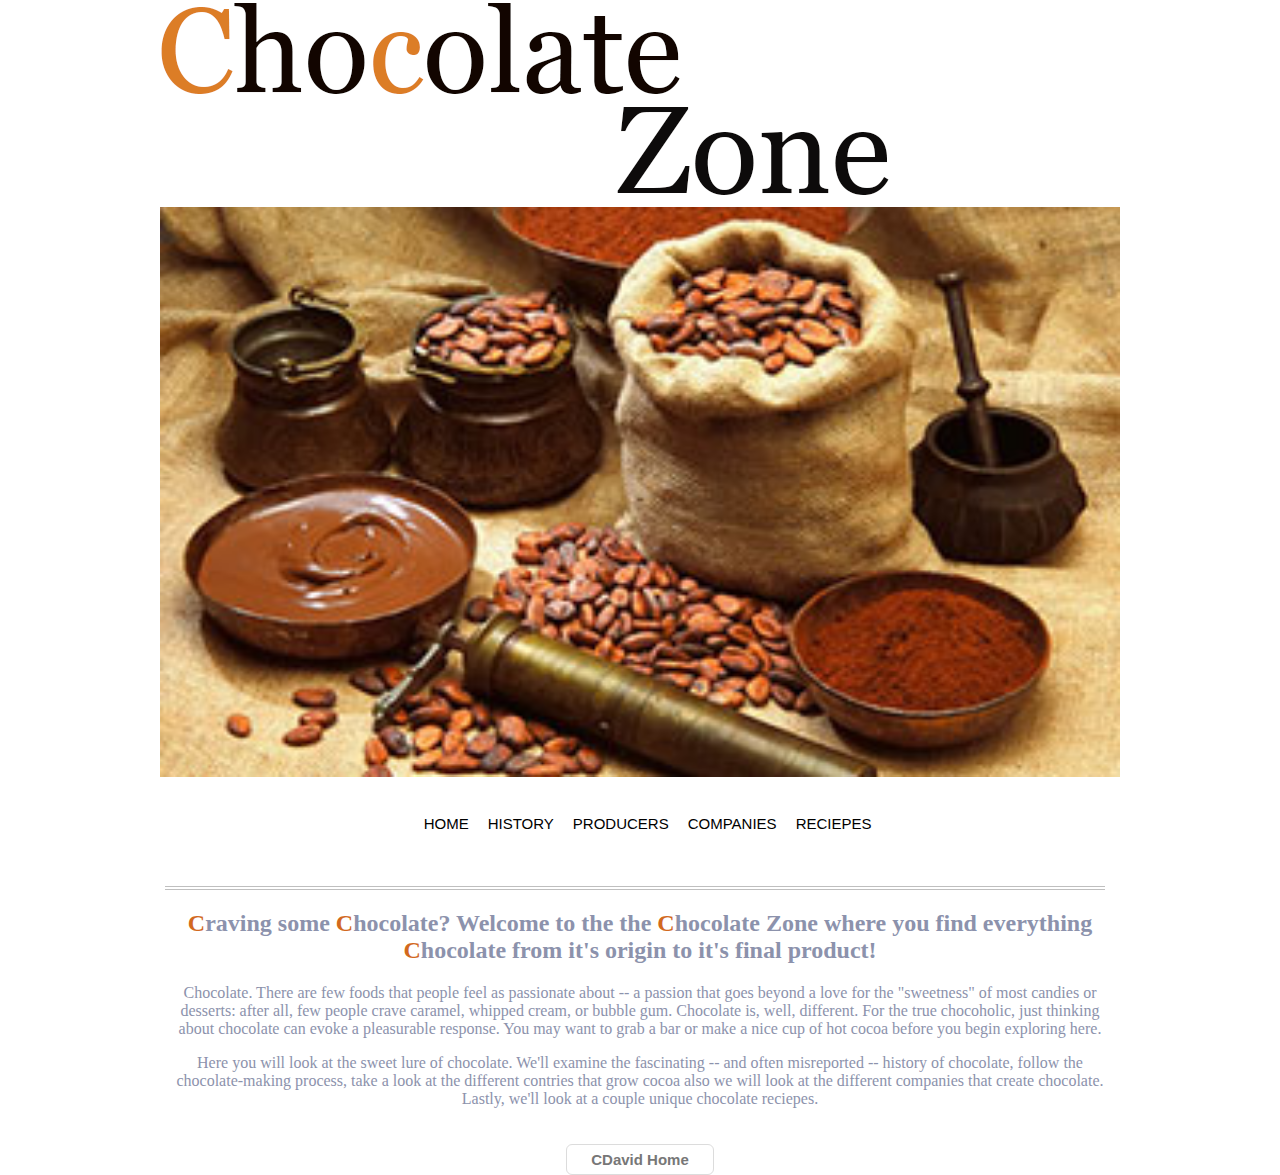
<file: chocolate_zone/index.html>
<!DOCTYPE html>
<title>Chocolate Zone</title>
</head>
<link href="styles/index.css" type="text/css" rel="stylesheet" />

<body>
<div id="wrapper">

<center>
<img src="images/banner.gif"><!-- the header and navigation -->
</center>
   <div id="slider">
  <figure>
  <img src="images/history_chocolatee.jpg" height="570" alt=""><img src="images/cocoaa.jpg" height="570" alt=""><img src="images/cocoa.jpg" height="500" alt=""><img src="images/layss.jpg" alt="" height="570">
  <img src="images/reciepescover.jpg" height="570" alt="">
  </figure>
  </div>
<center>
<div id="header">
<div id="navigation">
<ul>
<li><a href="index.html">Home</a></li>
<li><a href="pages/history.html">History</a></li>
<li><a href="pages/producers.html">Producers</a></li>
<li><a href="pages/companies.html">Companies</a></li>
<li><a href="pages/reciepes.html">Reciepes </a></li>

</ul>
</div>
<center>
  <h2><egg class = "example">C</egg>raving some <egg class = "example">C</egg>hocolate? Welcome to the the <egg class = "example">C</egg>hocolate Zone where you find everything <egg class = "example">C</egg>hocolate from it's origin to it's final product!</h2>

</center>

<p> Chocolate. There are few foods that people feel as passionate about -- a passion that goes beyond a love for the "sweetness" of most candies or desserts: after all, few people crave caramel, whipped cream, or bubble gum. Chocolate is, well, different. For the true chocoholic, just thinking about chocolate can evoke a pleasurable response. You may want to grab a bar or make a nice cup of hot cocoa before you begin exploring here.</p>

<p> Here you will look at the sweet lure of chocolate. We'll examine the fascinating -- and often misreported -- history of chocolate, follow the chocolate-making process, take a look at the different contries that  grow cocoa also we will look at the different companies that create chocolate. Lastly, we'll look at a couple unique chocolate reciepes.
</p>
</div>
<div id="footer">
<center>
<a href="http://cdavid3.com" class="myButton">CDavid Home</a></center>
</div>


</div>





</body>
</html>
</file>
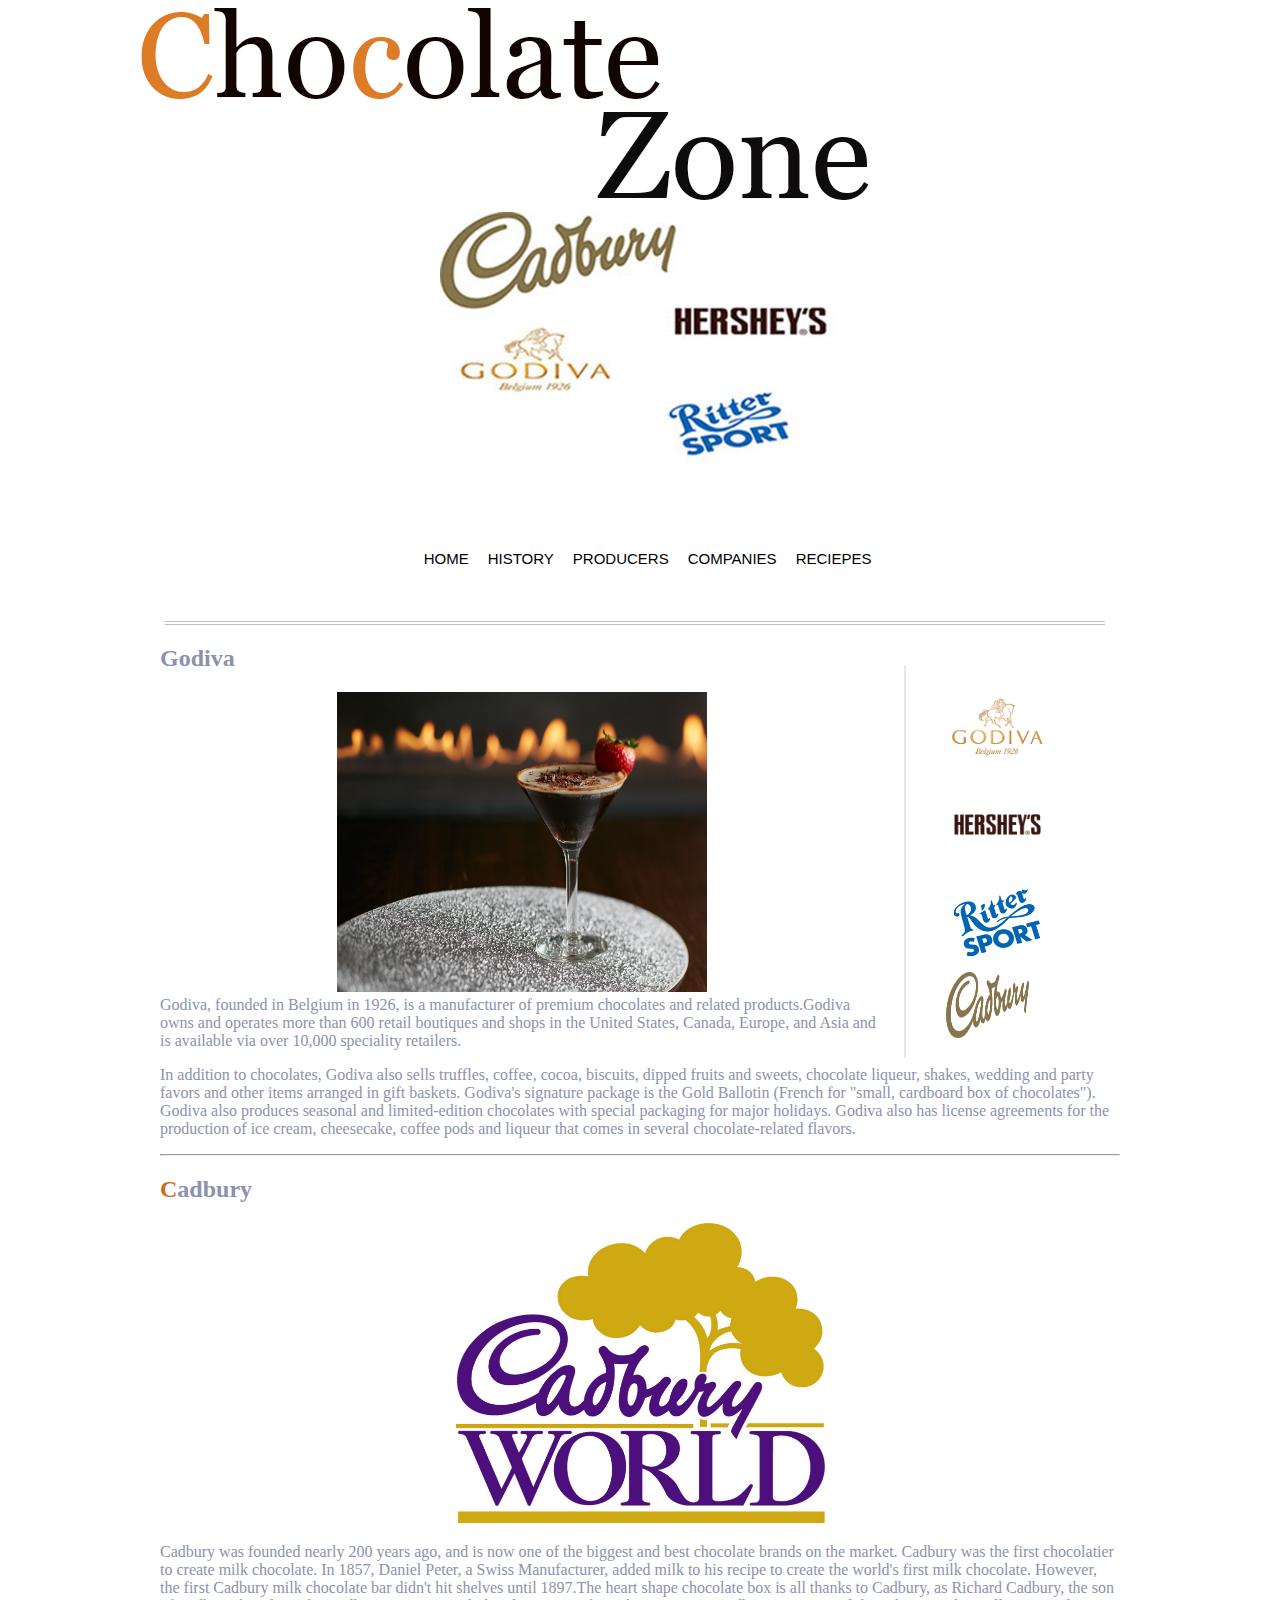
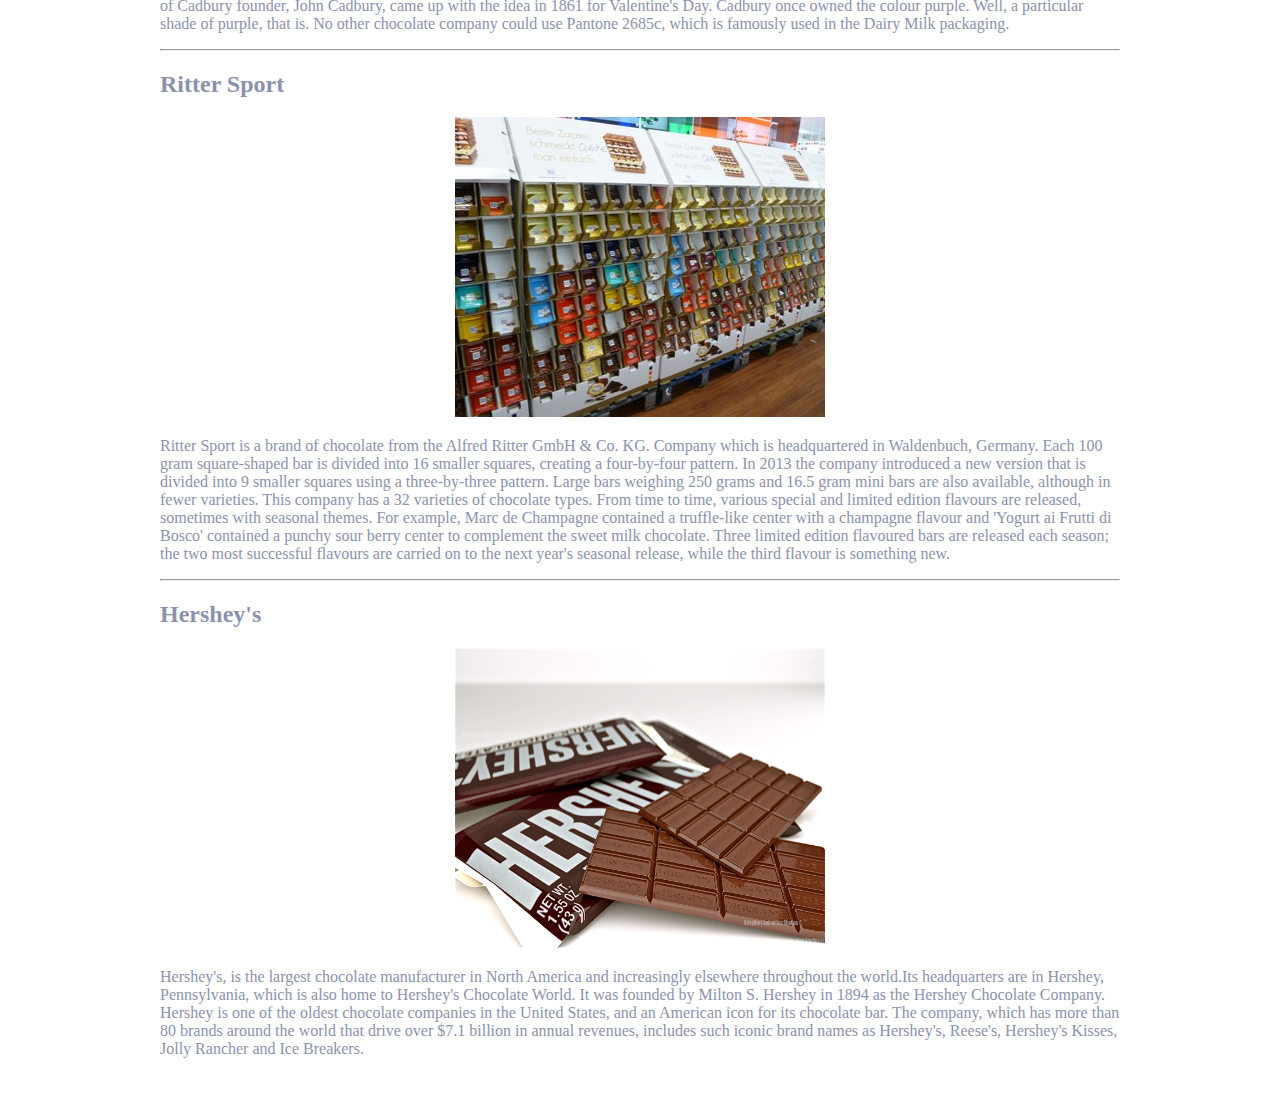
<file: chocolate_zone/pages/companies.html>
<!DOCTYPE html>
<title>Chocolate Zone</title>
</head>
<link href="../styles/companies.css" type="text/css" rel="stylesheet" />



<body>

<center>
<img src="../images/banner.gif">

</center>
<center>
<img src="../images/lays.jpg" width = "401" height="296">
</center>

<div id="wrapper">
<center><div id="header">
<div id="navigation">
<ul>
<li><a href="../index.html">Home</a></li>
<li><a href="history.html">History</a></li>
<li><a href="producers.html">Producers</a></li>
<li><a href="companies.html">Companies</a></li>
<li><a href="reciepes.html">Reciepes </a></li>

</ul>
</div>
</div>
</center>

<div id="sidebar">

<ul style="list-style-type:none">

<li>
<a href ="http://www.godiva.com/collections"><img src="../images/godiva.png" width="103" height="93"></a>
<li><a href ="http://www.hersheys.com/">  
 <img src="../images/hersheys.png" width="103" height="93"> </a>
</li>
<li> <a href "http://www.ritter-sport.de/en/index.html">
<img src="../images/ritter_sport.png" width="103" height="93"></a></li>
<li>
<a href ="https://www.cadbury.co.uk/"><img src="../images/cadbury_logo.png" width="83" height="66"></a>
 </li>
</ul>
</div>


<!-- the content -->

<div id = "column1">
 <h2> Godiva</h2> 
<p><center>
<img src="../images/liquor.jpg" width="370" height="300"></center>
Godiva, founded in Belgium in 1926, is a manufacturer of premium chocolates and related products.Godiva owns and operates more than 600 retail boutiques and shops in the United States, Canada, Europe, and Asia and is available via over 10,000 speciality retailers.</p>

<p>
In addition to chocolates, Godiva also sells truffles, coffee, cocoa, biscuits, dipped fruits and sweets, chocolate liqueur, shakes, wedding and party favors and other items arranged in gift baskets. Godiva's signature package is the Gold Ballotin (French for "small, cardboard box of chocolates"). Godiva also produces seasonal and limited-edition chocolates with special packaging for major holidays. Godiva also has license agreements for the production of ice cream, cheesecake, coffee pods and liqueur that comes in several chocolate-related flavors.
</p>

</div>

<hr>
<div id = "column2">
 <h2><egg class = "example">C</egg>adbury</h2>
<center>
<img src="../images/cadbury_world_logo.jpg" width="370" height="300"></center>
<p>

Cadbury was founded nearly 200 years ago, and is now one of the biggest and best chocolate brands on the market. Cadbury was the first chocolatier to create milk chocolate. In 1857, Daniel Peter, a Swiss Manufacturer, added milk to his recipe to create the world's first milk chocolate. However, the first Cadbury milk chocolate bar didn't hit shelves until 1897.The heart shape chocolate box is all thanks to Cadbury, as Richard Cadbury, the son of Cadbury founder, John Cadbury, came up with the idea in 1861 for Valentine's Day.

Cadbury once owned the colour purple. Well, a particular shade of purple, that is. No other chocolate company could use Pantone 2685c, which is famously used in the Dairy Milk packaging.

 </p>
</div>


<div id = "column3">
<hr>
<h2> Ritter Sport </h2>


<center>
<img src="../images/store.jpg" width="370" height="300"></center>
<p> Ritter Sport is a brand of chocolate from the Alfred Ritter GmbH & Co. KG. Company which is headquartered in Waldenbuch, Germany.

Each 100 gram square-shaped bar is divided into 16 smaller squares, creating a four-by-four pattern. In 2013 the company introduced a new version that is divided into 9 smaller squares using a three-by-three pattern. Large bars weighing 250 grams and 16.5 gram mini bars are also available, although in fewer varieties. This company has a 32 varieties of chocolate types.
From time to time, various special and limited edition flavours are released, sometimes with seasonal themes. For example, Marc de Champagne contained a truffle-like center with a champagne flavour and 'Yogurt ai Frutti di Bosco' contained a punchy sour berry center to complement the sweet milk chocolate. Three limited edition flavoured bars are released each season; the two most successful flavours are carried on to the next year's seasonal release, while the third flavour is something new.
<hr>
<div id = "column4">

<h2> Hershey's </h2>

<center>
<img src="../images/hershey_bars.png" width="370" height="300"></center>
<p> Hershey's, is the largest chocolate manufacturer in North America and increasingly elsewhere throughout the world.Its headquarters are in Hershey, Pennsylvania, which is also home to Hershey's Chocolate World. It was founded by Milton S. Hershey in 1894 as the Hershey Chocolate Company. Hershey is one of the oldest chocolate companies in the United States, and an American icon for its chocolate bar.  The company, which has more than 80 brands around the world that drive over $7.1 billion in annual revenues, includes such iconic brand names as Hershey's, Reese's, Hershey's Kisses, Jolly Rancher and Ice Breakers.  </p>
</div>
</p>
</div>

<div id="footer">


</div>
</div>





</body>
</html>
</file>
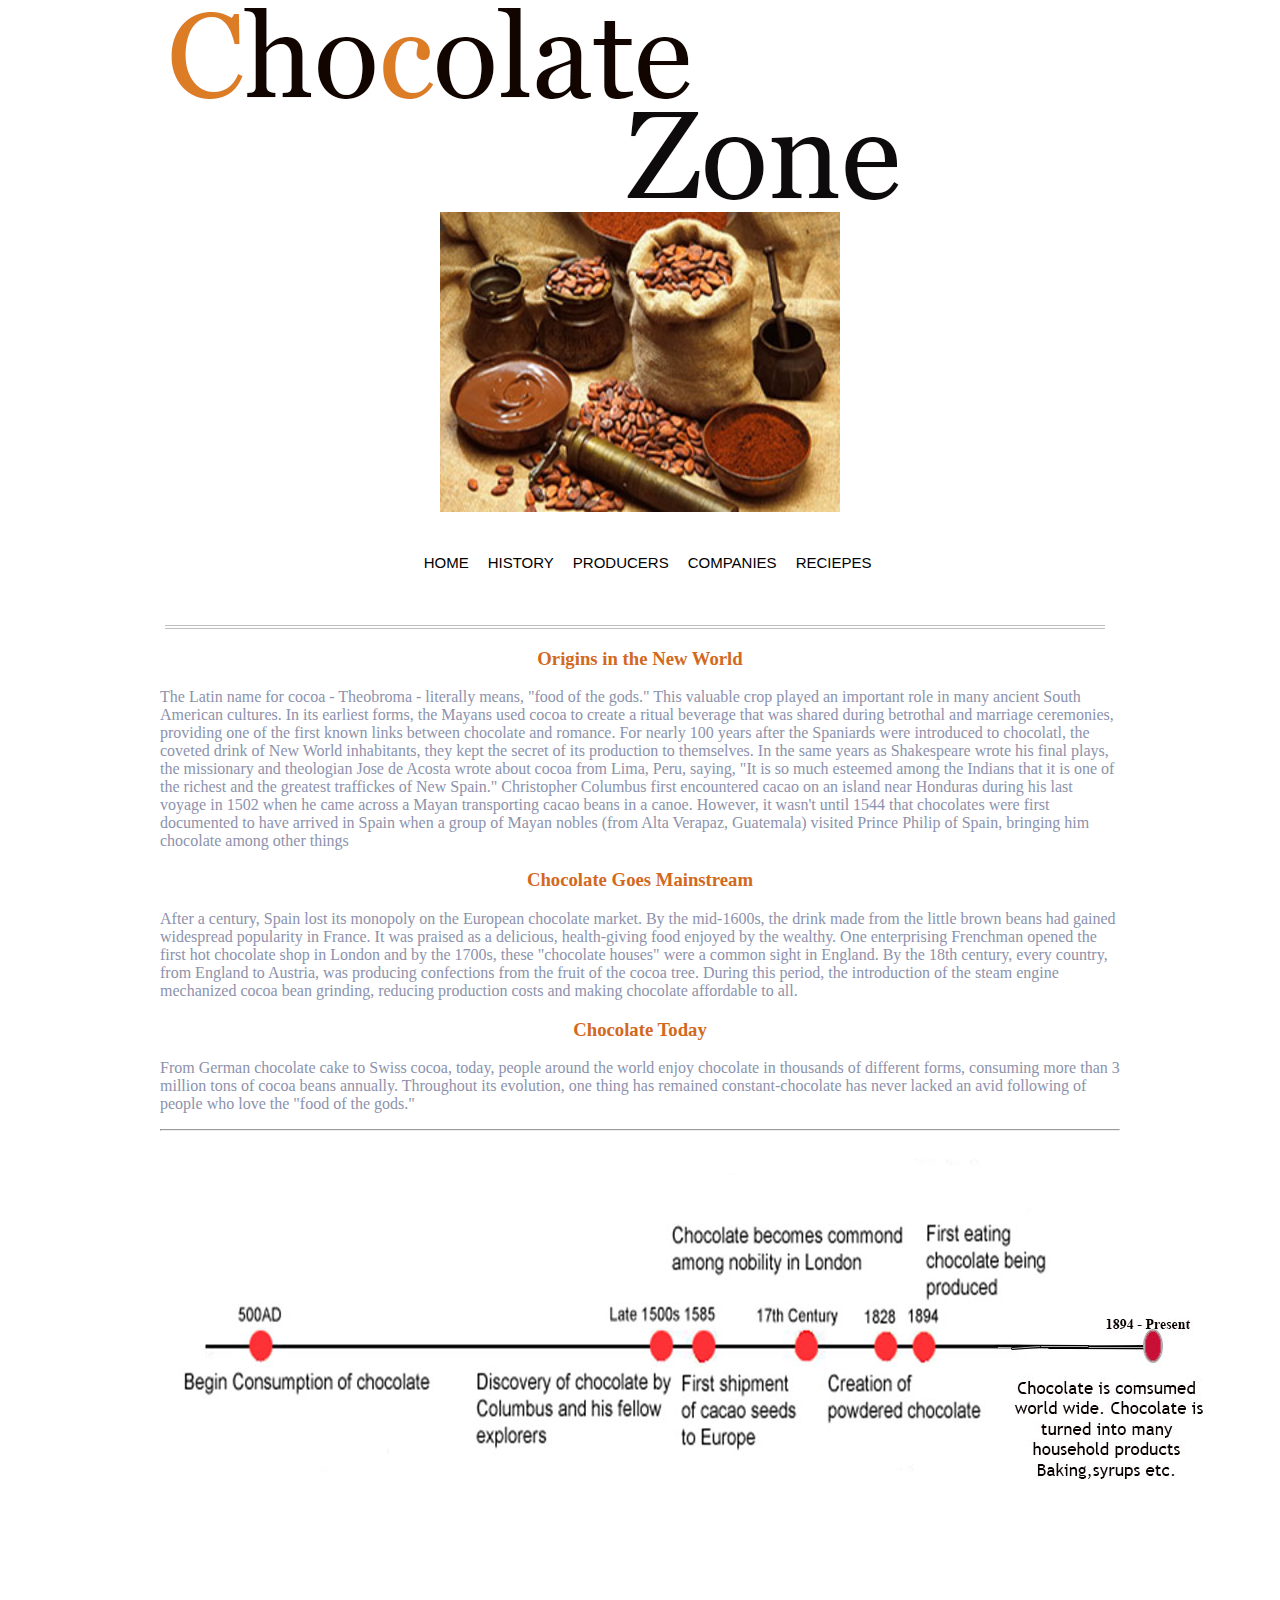
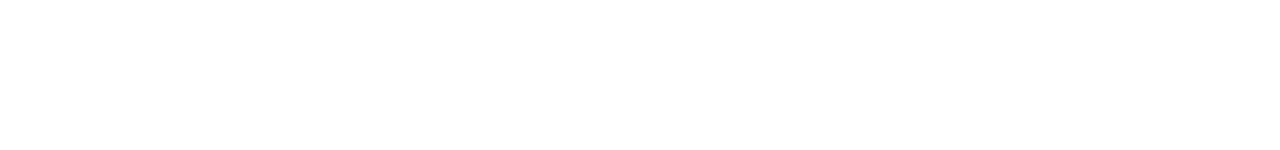
<file: chocolate_zone/pages/history.html>
<!DOCTYPE html>
<title>History</title>
</head>
<link href="../styles/history.css" type="text/css" rel="stylesheet" />


<body>
<div id="wrapper">
  <div id="header">

<img src="../images/banner.gif">
<center>
<img src="../images/history_chocolate.jpg" width = "400">


  <!-- the header and navigation -->
<div id="navigation">
<ul>
<li><a href="../index.html">Home</a></li>
<li><a href="history.html">History</a></li>
<li><a href="producers.html">Producers</a></li>
<li><a href="companies.html">Companies</a></li>
<li><a href="reciepes.html">Reciepes </a></li>

</ul>
</div>
</div>

<!-- the content -->
<div id = "column1">
<p><center> <h3>Origins in the New World</h3></center>
The Latin name for cocoa - Theobroma - literally means, "food of the gods." This valuable crop played an important role in many ancient South American cultures.

In its earliest forms, the Mayans used cocoa to create a ritual beverage that was shared during betrothal and marriage ceremonies, providing one of the first known links between chocolate and romance.

For nearly 100 years after the Spaniards were introduced to chocolatl, the coveted drink of New World inhabitants, they kept the secret of its production to themselves. In the same years as Shakespeare wrote his final plays, the missionary and theologian Jose de Acosta wrote about cocoa from Lima, Peru, saying, "It is so much esteemed among the Indians that it is one of the richest and the greatest traffickes of New Spain." Christopher Columbus first encountered cacao on an island near Honduras during his last voyage in 1502 when he came across a Mayan transporting cacao beans in a canoe. However, it wasn't until 1544 that chocolates were first documented to have arrived in Spain when a group of Mayan nobles (from Alta Verapaz, Guatemala) visited Prince Philip of Spain, bringing him chocolate among other things</p>
</div>

<div id = "column2">
<center><h3>Chocolate Goes Mainstream</h3></center>
After a century, Spain lost its monopoly on the European chocolate market. By the mid-1600s, the drink made from the little brown beans had gained widespread popularity in France. It was praised as a delicious, health-giving food enjoyed by the wealthy. One enterprising Frenchman opened the first hot chocolate shop in London and by the 1700s, these "chocolate houses" were a common sight in England.

By the 18th century, every country, from England to Austria, was producing confections from the fruit of the cocoa tree. During this period, the introduction of the steam engine mechanized cocoa bean grinding, reducing production costs and making chocolate affordable to all.
</div>
<div id = "column3">
<center><h3>Chocolate Today</h3></center>
From German chocolate cake to Swiss cocoa, today, people around the world enjoy chocolate in thousands of different forms, consuming more than 3 million tons of cocoa beans annually. Throughout its evolution, one thing has remained constant-chocolate has never lacked an avid following of people who love the "food of the gods."
 </p>
 </div>
<!-- the footer -->
<hr>
<div id="footer">
<img src="../images/timeline1.jpg">
</div>
</div>

</div>

</body>
</html>
</file>
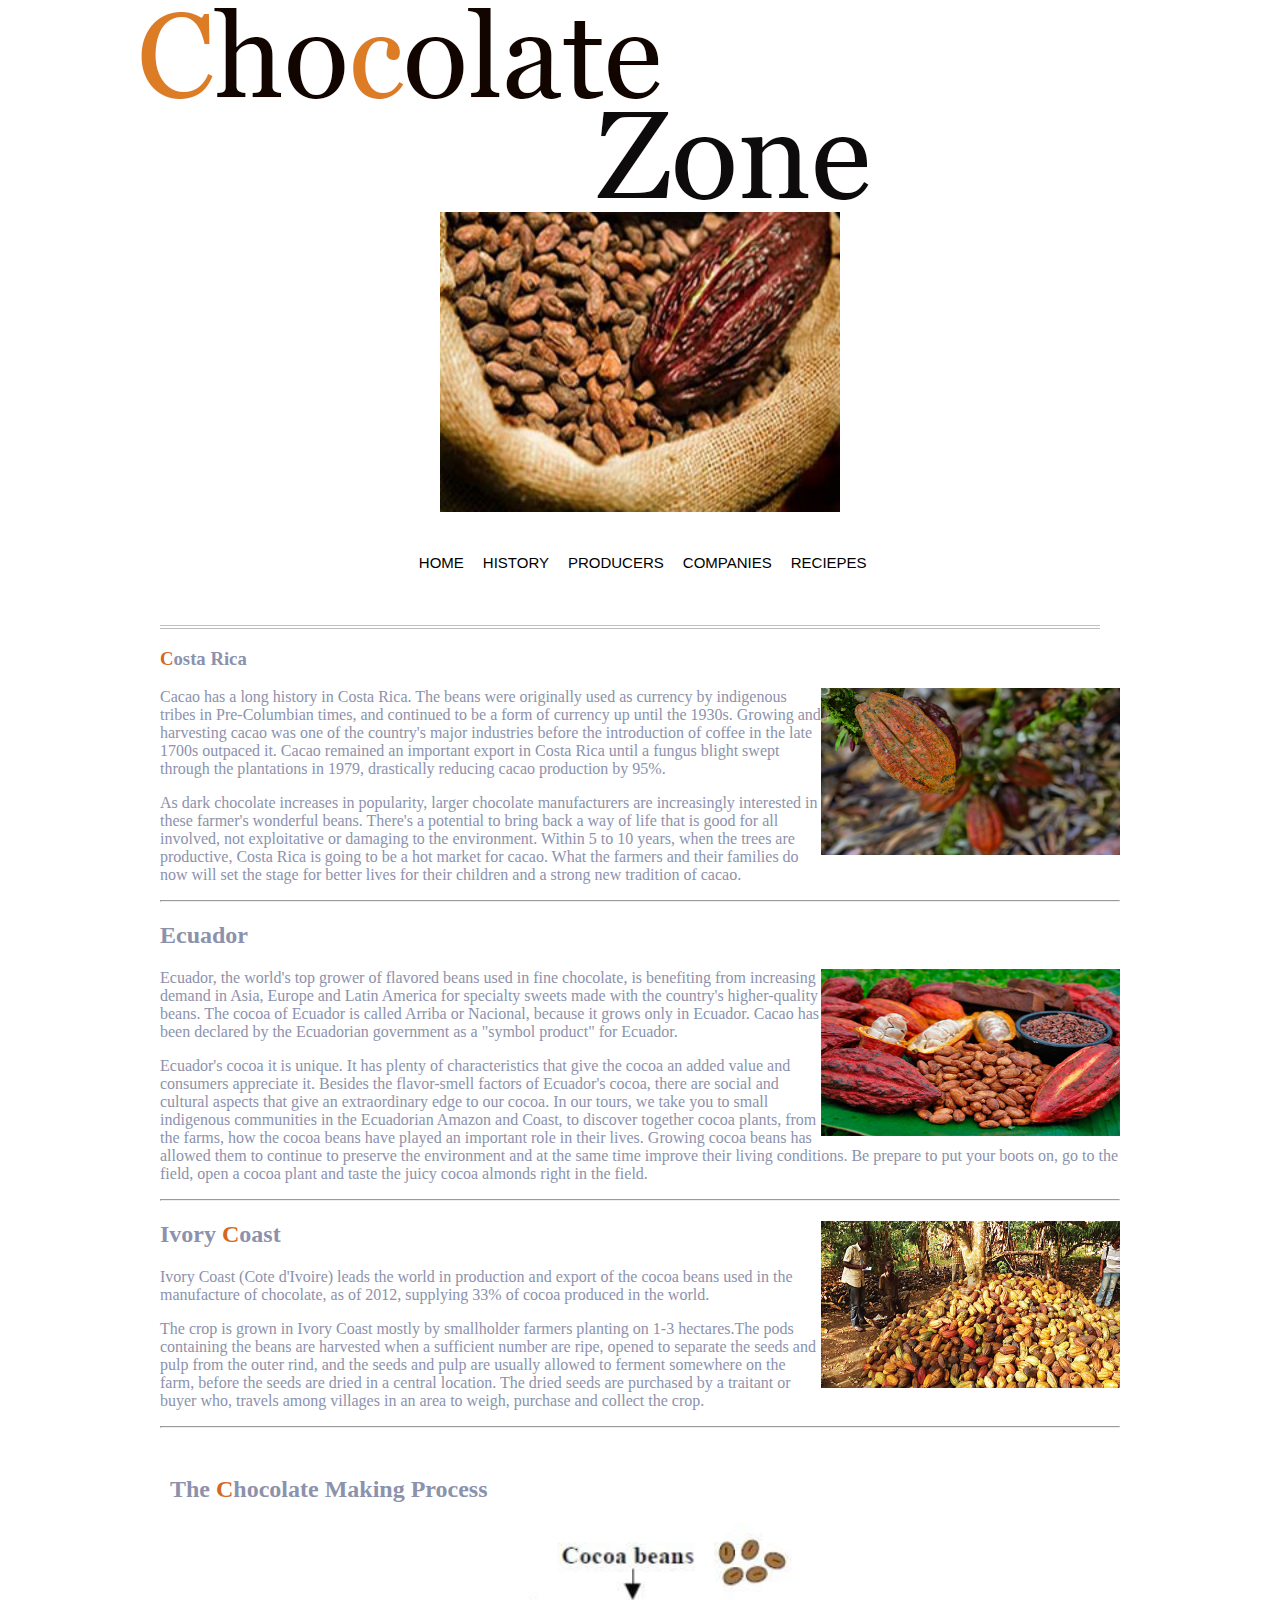
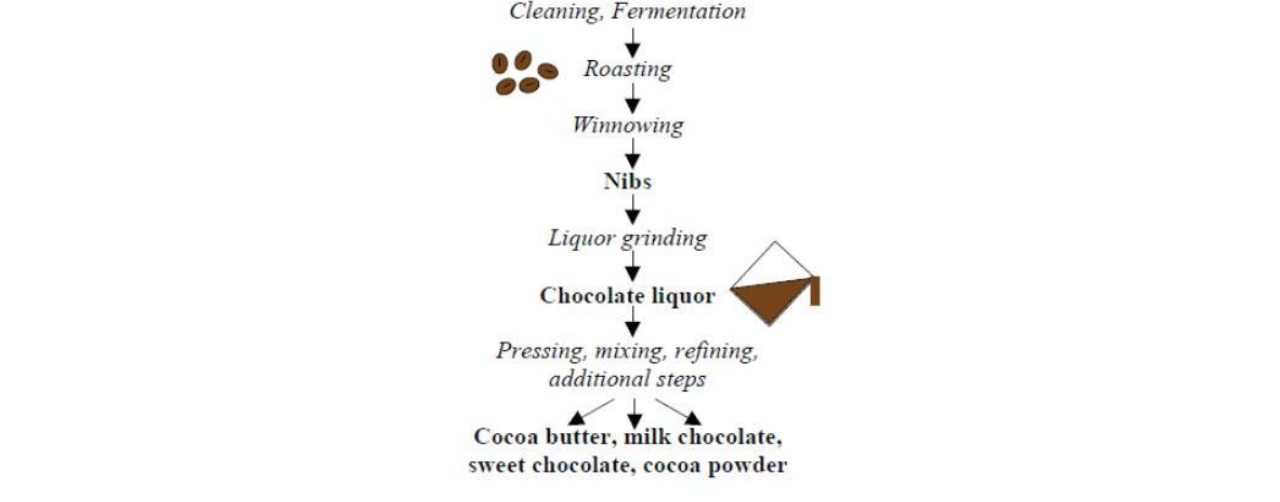
<file: chocolate_zone/pages/producers.html>
<!DOCTYPE html>
<title>Chocolate Zone</title>
</head>
<link href="../styles/producers.css" type="text/css" rel="stylesheet" />

<body>

<center>
<img src="../images/banner.gif">
</center>

<center>
<img src="../images/cocoa.jpg" width = "400">
</center>

<div id="wrapper">
<!-- the header and navigation -->
<div id="header">
<div id="navigation">
<ul>
<center>
<li><a href="../index.html">Home</a></li>
<li><a href="history.html">History</a></li>
<li><a href="producers.html">Producers</a></li>
<li><a href="companies.html">Companies</a></li>
<li><a href="reciepes.html">Reciepes </a></li>

</ul>
</div>
</div>
</center>
  <div id = "column1">
<h3> <egg class = "example">C</egg>osta Rica</h3>
<img src="../images/crcoco.jpg" width="299" height="167"align = "right">
<p> Cacao has a long history in Costa Rica. The beans were originally used as currency by indigenous tribes in Pre-Columbian times, and continued to be a form of currency up until the 1930s. Growing and harvesting cacao was one of the country's major industries before the introduction of coffee in the late 1700s outpaced it. Cacao remained an important export in Costa Rica until a fungus blight swept through the plantations in 1979, drastically reducing cacao production by 95%. </p> 
<p> As dark chocolate increases in popularity, larger chocolate manufacturers are increasingly interested in these farmer's wonderful beans. There's a potential to bring back a way of life that is good for all involved, not exploitative or damaging to the environment. Within 5 to 10 years, when the trees are productive, Costa Rica is going to be a hot market for cacao. What the farmers and their families do now will set the stage for better lives for their children and a strong new tradition of cacao.</p>
</div>
<hr>
<div id = "column2">

<h2> Ecuador </h2>

<img src="../images/ecd_cacao.jpg" width="299" height="167"align = "right">


<p>Ecuador, the world's top grower of flavored beans used in fine chocolate, is benefiting from increasing demand in Asia, Europe and Latin America for specialty sweets made with the country's higher-quality beans. The cocoa of Ecuador is called Arriba or Nacional, because it grows only in Ecuador. Cacao has been declared by the Ecuadorian government as a "symbol product" for Ecuador. </p>
<p>Ecuador's cocoa it is unique. It has plenty of characteristics that give the cocoa an added value and consumers appreciate it. Besides the flavor-smell factors of Ecuador's cocoa, there are social and cultural aspects that give an extraordinary edge to our cocoa. In our tours, we take you to small indigenous communities in the Ecuadorian Amazon and Coast, to discover together cocoa plants, from the farms, how the cocoa beans have played an important role in their lives.
Growing cocoa beans has allowed them to continue to preserve the environment and at the same time improve their living conditions. Be prepare to put your boots on, go to the field, open a cocoa plant and taste the juicy cocoa almonds right in the field.</p>
</div>


<hr>


<div id = "column3">


<h2> Ivory <egg class = "example">C</egg>oast<img src="../images/ivory_coast.jpg" width="299" height="167"align = "right"></h2>
<p> Ivory Coast (Cote d'Ivoire) leads the world in production and export of the cocoa beans used in the manufacture of chocolate, as of 2012, supplying 33% of cocoa produced in the world. </p>
<p> The crop is grown in Ivory Coast mostly by smallholder farmers planting on 1-3 hectares.The pods containing the beans are harvested when a sufficient number are ripe, opened to separate the seeds and pulp from the outer rind, and the seeds and pulp are usually allowed to ferment somewhere on the farm, before the seeds are dried in a central location. The dried seeds are purchased by a traitant or buyer who, travels among villages in an area to weigh, purchase and collect the crop.</p>
</div>
<hr>

<!-- the footer -->
<div id="footer">
<h2> The <egg class = "example">C</egg>hocolate Making Process </h2>
<center>
<img src="../images/cocoa-processing2.jpg" width = "400">


</center>

</div>
</div>







</body>
</html>
</file>
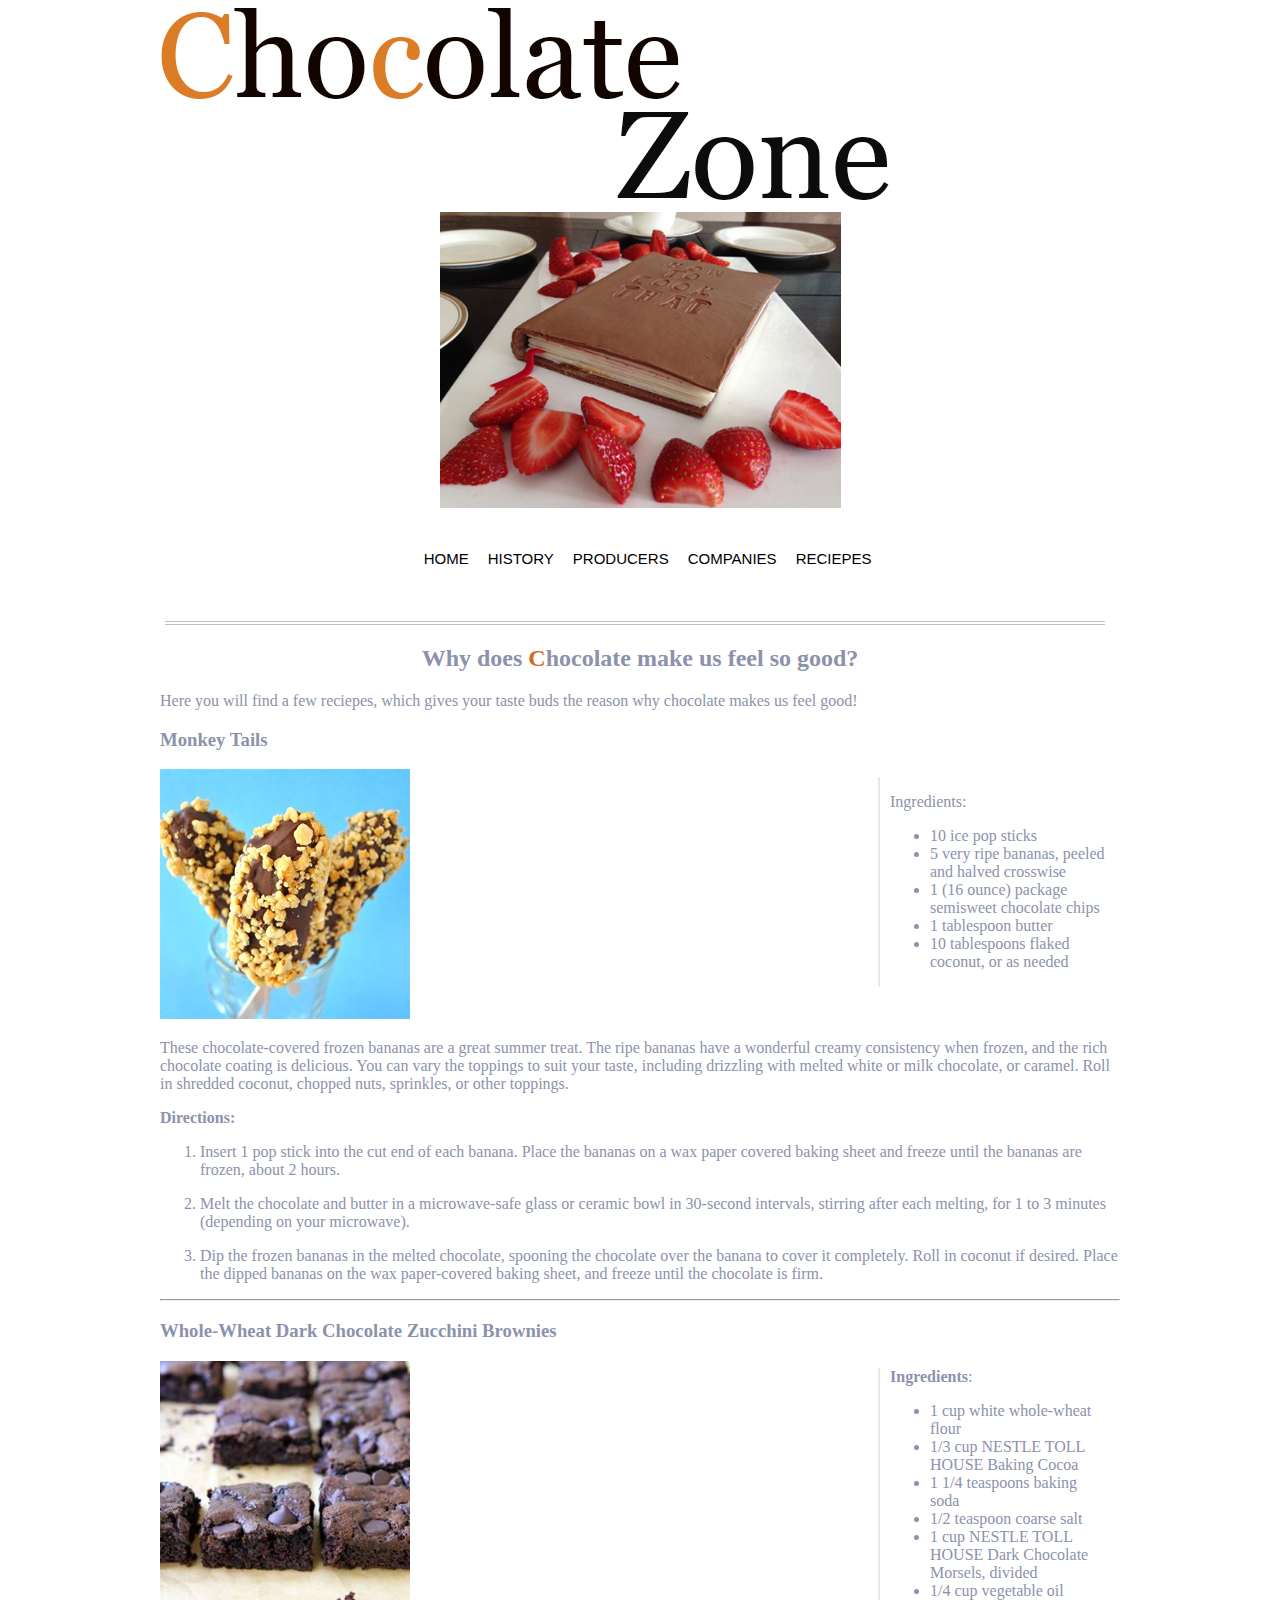
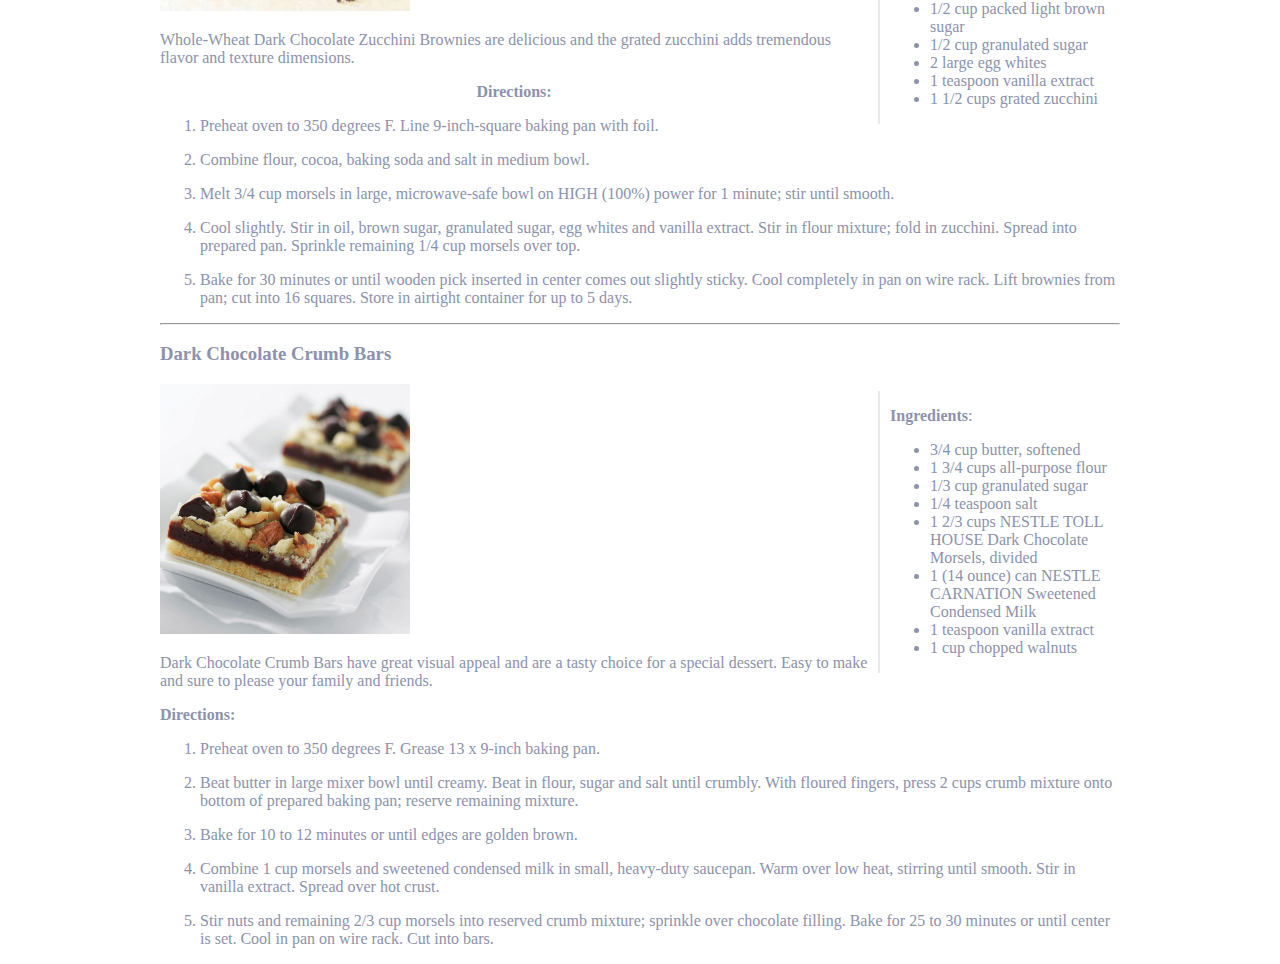
<file: chocolate_zone/pages/reciepes.html>
<!DOCTYPE html>
<title>Chocolate Zone</title>
</head>
<link href="../styles/reciepes.css" type="text/css" rel="stylesheet" />
<body>
<div id="wrapper">

<center>
<img src="../images/banner.gif"><!-- the header and navigation --><img src="../images/reciepescover.jpg" width = "401" height="296">
<div id="header">
  <div id="navigation">
<ul>
<li><a href="../index.html">Home</a></li>
<li><a href="history.html">History</a></li>
<li><a href="producers.html">Producers</a></li>
<li><a href="companies.html">Companies</a></li>
<li><a href="reciepes.html">Reciepes </a></li>

</ul>
</div>
</div>
</center>
<center>
<h2>Why does <egg class = "example">C</egg>hocolate make us feel so good?</h2></center>

Here you will find a few reciepes, which gives your taste buds the reason why chocolate makes us feel good!




<div id="column1">


<div id="sidebar">
<p>Ingredients:
<ul>
 <li>10 ice pop sticks</li>
 <li>5 very ripe bananas, peeled and halved crosswise</li>
 <li>1 (16 ounce) package semisweet chocolate chips</li>
 <li>1 tablespoon butter</li>
 <li>10 tablespoons flaked coconut, or as needed</li>
</ul>
</p>
</div>

 <h3> Monkey Tails</h3> 
 <img src="../images/monkey.jpg">

<p>These chocolate-covered frozen bananas are a great summer treat. The ripe bananas have a wonderful creamy consistency when frozen, and the rich chocolate coating is delicious. You can vary the toppings to suit your taste, including drizzling with melted white or milk chocolate, or caramel. Roll in shredded coconut, chopped nuts, sprinkles, or other toppings.</p>



<p> <b>Directions: </b>
<ol>
<li><p>Insert 1 pop stick into the cut end of each banana. Place the bananas on a wax paper covered baking sheet and freeze until the bananas are frozen, about 2 hours.</p></li>
<li><p>Melt the chocolate and butter in a microwave-safe glass or ceramic bowl in 30-second intervals, stirring after each melting, for 1 to 3 minutes (depending on your microwave).</p></li>
<li><p>Dip the frozen bananas in the melted chocolate, spooning the chocolate over the banana to cover it completely. Roll in coconut if desired. Place the dipped bananas on the wax paper-covered baking sheet, and freeze until the chocolate is firm.</p></li>
</ol>
</p>

</p>


</div>
<p> 
<hr>
<div id="column2">
<div id="sidebar">
<b>Ingredients</b>:
<ul>
<li> 1 cup white whole-wheat flour</li>
 <li>1/3 cup NESTLE TOLL HOUSE Baking Cocoa</li>
 <li>1 1/4 teaspoons baking soda</li>
 <li>1/2 teaspoon coarse salt</li>
 <li>1 cup NESTLE TOLL HOUSE Dark Chocolate Morsels, divided</li>
 <li>1/4 cup vegetable oil</li>
 <li>1/2 cup packed light brown sugar</li>
 <li>1/2 cup granulated sugar</li>
 <li>2 large egg whites</li>
 <li>1 teaspoon vanilla extract</li>
 <li>1 1/2 cups grated zucchini</li>


 </ul>

</div>

<h3><b>Whole-Wheat Dark Chocolate Zucchini Brownies</b></h3>
<img src ="../images/zucchini.jpg" width="250" height="250">
<p>
Whole-Wheat Dark Chocolate Zucchini Brownies are delicious and the grated zucchini adds tremendous flavor and texture dimensions.</p>


<center>
<b>Directions: </b>
</center>

<ol>
<p> 
<li>Preheat oven to 350 degrees F. Line 9-inch-square baking pan with foil.</li></p>
<li><p>Combine flour, cocoa, baking soda and salt in medium bowl.</p>
<li><p>Melt 3/4 cup morsels in large, microwave-safe bowl on HIGH (100%) power for 1 minute; stir until smooth.</li></p>
 <li><p>Cool slightly. Stir in oil, brown sugar, granulated sugar, egg whites and vanilla extract. Stir in flour mixture; fold in zucchini. Spread into prepared pan. Sprinkle remaining 1/4 cup morsels over top.</p></li>
<li><p>Bake for 30 minutes or until wooden pick inserted in center comes out slightly sticky. Cool completely in pan on wire rack. Lift brownies from pan; cut into 16 squares. Store in airtight container for up to 5 days.</p></li>

</ol>
</center>

</p>
</div>
<hr>
<div id="column3">
<div id="sidebar">


<p><b>Ingredients</b>:
<ul>
<li> 3/4 cup butter, softened</li>
<li> 1 3/4 cups all-purpose flour</li>
 <li>1/3 cup granulated sugar</li>
 <li>1/4 teaspoon salt</li>
 <li>1 2/3 cups NESTLE TOLL HOUSE Dark Chocolate Morsels, divided</li>
 <li>1 (14 ounce) can NESTLE CARNATION Sweetened Condensed Milk</li>
 <li>1 teaspoon vanilla extract</li>
 <li>1 cup chopped walnuts</li>

</ul>



</div>

<h3> Dark Chocolate Crumb Bars</h3>
<img src="../images/cccrumb.jpg" width="250" height="250">

<p>  Dark Chocolate Crumb Bars have great visual appeal and are a tasty choice for a special dessert. Easy to make and sure to please your family and friends.</p>



<p> <b>Directions: </b>

<ol>
<li> <p>Preheat oven to 350 degrees F. Grease 13 x 9-inch baking pan.</p></li>
<li><p>Beat butter in large mixer bowl until creamy. Beat in flour, sugar and salt until crumbly. With floured fingers, press 2 cups crumb mixture onto bottom of prepared baking pan; reserve remaining mixture.</p></li>
<li><p>Bake for 10 to 12 minutes or until edges are golden brown.</p></li>
<li><p>Combine 1 cup morsels and sweetened condensed milk in small, heavy-duty saucepan. Warm over low heat, stirring until smooth. Stir in vanilla extract. Spread over hot crust.</p></li>
<li><p>Stir nuts and remaining 2/3 cup morsels into reserved crumb mixture; sprinkle over chocolate filling. Bake for 25 to 30 minutes or until center is set. Cool in pan on wire rack. Cut into bars.</p></li>


</ol>



</div>


</div>





</body>
</html>
</file>
<file: chocolate_zone/styles/index.css>
body{

color:#8c92ac;	
}

egg.example{
		color: #D2691E;

	
}
#wrapper {
	margin-top:-5px;
      margin-right: auto;
      margin-left: auto;
      width: 960px;
    }
    #header {
      margin-right: 10px;
      margin-left: 10px;
      width: 940px;
    }
    #navigation {
      padding-bottom: 25px;
      margin-top: 26px;
      margin-left: -1.0416667%; 
      padding-right: 1.0416667%; 
      padding-left: 1.0416667%; 
      width: 97.9166667%; 
      background-repeat: repeat-x;
      border-bottom-color: #bfbfbf;
      border-bottom-style: double; border-bottom-width: 4px;
    }
    #navigation ul li {
      display: inline-block;
    }
    #navigation ul li a {
      height: 42px;
      line-height: 42px;
      margin-right: 15px;
      text-decoration: none;
      text-transform: uppercase;
      font-family: Arial, "Lucida Grande", Verdana, sans-serif;
      font-size: 15px;
      color: black;
    }
   
    #content {
      margin-top: 58px;
      margin-right: 10px;
      float: right;
      width: 698px;
    }
    #sidebar {
      border-right-color: #e8e8e8;
      border-right-style: solid;
      border-right-width: 2px;
      margin-top: 58px;
      padding-right: 10px;
      margin-right: 10px;
      margin-left: 10px;
      float: left;
      width: 220px;
    }
    #footer {
      float: left;
      margin-top: 20px;
      margin-right: 10px;
      margin-left: 10px;
      clear: both;
      width: 940px;
    }


@-webkit-keyframes slidy {
0% { left: 0%; }
20% { left: 0%; }
25% { left: -100%; }
45% { left: -100%; }
50% { left: -200%; }
70% { left: -200%; }
75% { left: -300%; }
95% { left: -300%; }
100% { left: -200%; }
}


div#slider { 
overflow: hidden;
 }
div#slider figure img { 
width: 20%; 
float: left; 
}
div#slider figure { 
position: relative; 
width: 500%;
margin: 0;
 top: 0;
  left: 0;
-webkit-animation: 30s slidy ease-in-out infinite;
animation: 30s slidy ease-in-out infinite; 
}



.myButton {
	-moz-box-shadow:inset 0px 1px 0px 0px #ffffff;
	-webkit-box-shadow:inset 0px 1px 0px 0px #ffffff;
	box-shadow:inset 0px 1px 0px 0px #ffffff;
	background-color:transparent;
	-moz-border-radius:6px;
	-webkit-border-radius:6px;
	border-radius:6px;
	border:1px solid #dcdcdc;
	display:inline-block;
	cursor:pointer;
	color:#777777;
	font-family:Arial;
	font-size:15px;
	font-weight:bold;
	padding:6px 24px;
	text-decoration:none;
	text-shadow:0px 1px 0px #ffffff;
}
.myButton:hover {
	background-color:transparent;
}
.myButton:active {
	position:relative;
	top:1px;
}
</file>
<file: chocolate_zone/styles/companies.css>
body{

color:#8c92ac;	
	
}
   egg.example{
		color: #D2691E;
	
}

.column1, .column2, .column3, .column4 {
				width: 31.3%;
				float: left;
				margin: 1%;}

#wrapper {
      margin-right: auto;
      margin-left: auto;
      width: 960px;
    }
    #header {
      margin-right: 10px;
      margin-left: 10px;
      width: 940px;
    }
    #navigation {
      padding-bottom: 25px;
      margin-top: 26px;
      margin-left: -1.0416667%; 
      padding-right: 1.0416667%; 
      padding-left: 1.0416667%; 
      width: 97.9166667%; 
      background-repeat: repeat-x;
      border-bottom-color: #bfbfbf;
      border-bottom-style: double; border-bottom-width: 4px;
    }
    #navigation ul li {
      display: inline-block;
    }
    #navigation ul li a {
      height: 42px;
      line-height: 42px;
      margin-right: 15px;
      text-decoration: none;
      text-transform: uppercase;
      font-family: Arial, "Lucida Grande", Verdana, sans-serif;
      font-size: 15px;
      color: black;
    }
   
    #content {
      margin-top: 58px;
      margin-right: 10px;
      float: right;
      width: 698px;
    }
    
    
    #footer {
      float: left;
      margin-top: 20px;
      margin-right: 10px;
      margin-left: 10px;
      clear: both;
      width: 940px;
    }


#sidebar {
      border-left-color: #e8e8e8;
      border-left-style: solid;
      border-left-width: 2px;
      margin-top: 40px;
      padding-right: 7px;
      margin-right: 7px;
      margin-left: 20px;
      float: right;
      width: 200px;
    }

.sidebar ul{
    width: 60%;
    margin: 0;
    padding: 0;
    overflow: hidden;
    list-style: none;
}

.sidebar li{
    width: 60%;
    padding-top: 60%;
}

.sidebar a{
    display: block;
    font-size: 0.5em;
}



@-webkit-keyframes slidy {
0% { left: 0%; }
20% { left: 0%; }
25% { left: -100%; }
45% { left: -100%; }
50% { left: -200%; }
70% { left: -200%; }
75% { left: -300%; }
95% { left: -300%; }
100% { left: -400%; }
}


div#slider { overflow: hidden;
 }
div#slider figure img { width: 20%; float: left; }
div#slider figure { 
position: relative; width: 500%;
margin: 0; top: 0; left: 0;
-webkit-animation: 30s slidy ease-in-out infinite;
animation: 30s slidy ease-in-out infinite; };
</file>
<file: chocolate_zone/styles/history.css>
body{

color:#8c92ac;	
	
	
	
}
h3{
	
	color: #D2691E;
	
	
	
}
#wrapper {
      margin-right: auto;
      margin-left: auto;
      width: 960px;
    }
    #header {
      margin-right: 10px;
      margin-left: 10px;
      width: 940px;
    }
    #navigation {
      padding-bottom: 25px;
      margin-top: 26px;
      margin-left: -1.0416667%; 
      padding-right: 1.0416667%; 
      padding-left: 1.0416667%; 
      width: 97.9166667%; 
      background-repeat: repeat-x;
      border-bottom-color: #bfbfbf;
      border-bottom-style: double; border-bottom-width: 4px;
    }
    #navigation ul li {
      display: inline-block;
    }
    #navigation ul li a {
      height: 42px;
      line-height: 42px;
      margin-right: 15px;
      text-decoration: none;
      text-transform: uppercase;
      font-family: Arial, "Lucida Grande", Verdana, sans-serif;
      font-size: 15px;
      color: black;
    }
   
    #content {
      margin-top: 58px;
      margin-right: 10px;
      float: right;
      width: 698px;
	  position: relative;

    }
    #sidebar {
      border-right-color: #e8e8e8;
      border-right-style: solid;
      border-right-width: 2px;
      margin-top: 58px;
      padding-right: 10px;
      margin-right: 10px;
      margin-left: 10px;
      float: left;
      width: 220px;
	  height:400px;
    }
    #footer {
      float: left;
      margin-top: 20px;
      margin-right: 10px;
      margin-left: 10px;
      clear: both;
      width: 940px;
    }

.column1, .column2, .column3 {
				width: 31.3%;
				float: left;
				margin: 1%;}
</file>
<file: chocolate_zone/styles/producers.css>
body{

color:#8c92ac;	
	
}

.column1, .column2, .column3 {
				width: 31.3%;
				float: left;
				margin: 1%;}
#wrapper {
      margin-right: auto;
      margin-left: auto;
      width: 960px;
    }
    #header {
      margin-right: 10px;
      margin-left: 10px;
      width: 940px;
    }
    #navigation {
      padding-bottom: 25px;
      margin-top: 26px;
      margin-left: -1.0416667%; 
      padding-right: 1.0416667%; 
      padding-left: 1.0416667%; 
      width: 97.9166667%; 
      background-repeat: repeat-x;
      border-bottom-color: #bfbfbf;
      border-bottom-style: double; border-bottom-width: 4px;
    }
    #navigation ul li {
      display: inline-block;
    }
    #navigation ul li a {
      height: 42px;
      line-height: 42px;
      margin-right: 15px;
      text-decoration: none;
      text-transform: uppercase;
      font-family: Arial, "Lucida Grande", Verdana, sans-serif;
      font-size: 15px;
      color: black;
    }
   
   
   egg.example{
		color: #D2691E;
	
}
   
    #content {
      margin-top: 58px;
      margin-right: 10px;
      float: right;
      width: 698px;
    }
    #sidebar {
      border-right-color: #e8e8e8;
      border-right-style: solid;
      border-right-width: 2px;
      margin-top: 58px;
      padding-right: 10px;
      margin-right: 10px;
      margin-left: 10px;
      float: left;
      width: 220px;
    }
    #footer {
      float: left;
      margin-top: 20px;
      margin-right: 10px;
      margin-left: 10px;
      clear: both;
      width: 940px;
    }
</file>
<file: chocolate_zone/styles/reciepes.css>
body{

color:#8c92ac;	
	
}

egg.example{
		color: #D2691E;

	
}

#wrapper {
      margin-right: auto;
      margin-left: auto;
      width: 960px;
    }
    #header {
      margin-right: 10px;
      margin-left: 10px;
      width: 940px;
    }
    #navigation {
      padding-bottom: 25px;
      margin-top: 26px;
      margin-left: -1.0416667%; 
      padding-right: 1.0416667%; 
      padding-left: 1.0416667%; 
      width: 97.9166667%; 
      background-repeat: repeat-x;
      border-bottom-color: #bfbfbf;
      border-bottom-style: double; border-bottom-width: 4px;
    }
    #navigation ul li {
      display: inline-block;
    }
    #navigation ul li a {
      height: 42px;
      line-height: 42px;
      margin-right: 15px;
      text-decoration: none;
      text-transform: uppercase;
      font-family: Arial, "Lucida Grande", Verdana, sans-serif;
      font-size: 15px;
      color: black;
    }
   
    #content {
      margin-top: 58px;
      margin-right: 10px;
      float: right;
      width: 698px;
	  
    }
	
	.column1, .column2, .column3 {
				width: 31.3%;
				float: left;
				margin: 1%;}
    #sidebar {
      border-left-color: #e8e8e8;
      border-left-style: solid;
      border-left-width: 2px;
      margin-top: 48px;
      padding-left: 10px;
      margin-left: 10px;
      margin-right: 10px;
      float: right;
      width: 220px;
    }
	
	.sidebar ul{
    width: 60%;
    margin: 0;
    padding: 0;
    overflow: hidden;
    list-style: none;
}

.sidebar li{
    width: 60%;
    padding-top: 60%;
}

.sidebar a{
    display: block;
    font-size: 0.5em;
}
	
    #footer {
      float: left;
      margin-top: 20px;
      margin-right: 10px;
      margin-left: 10px;
      clear: both;
      width: 940px;
    }
</file>
